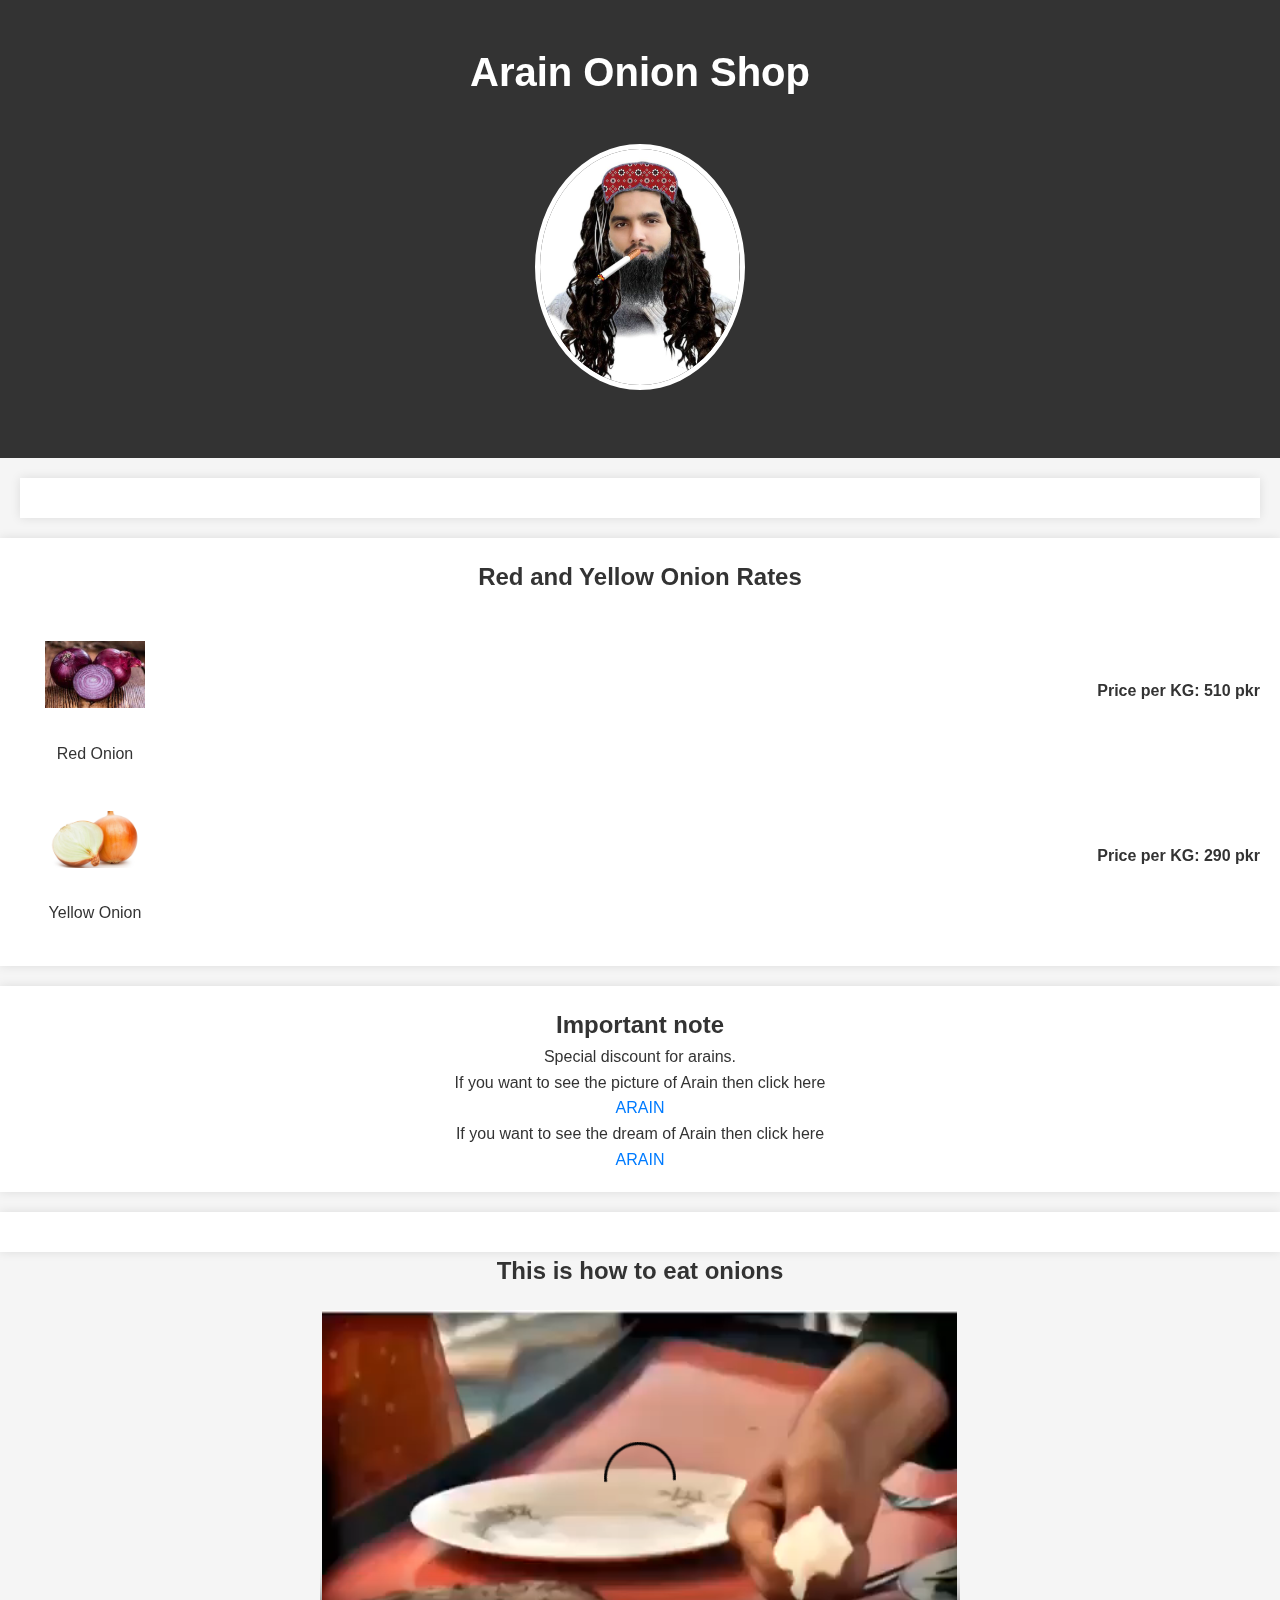
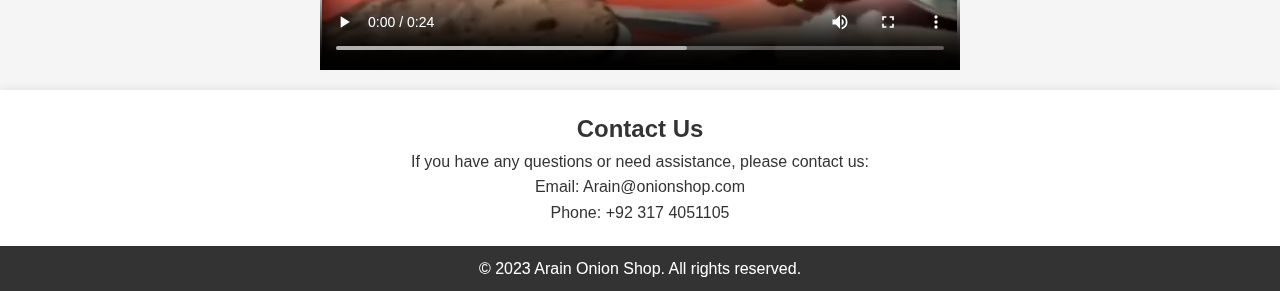
<file: index.html>
<!DOCTYPE html>
<html lang="en">

<head>
    <meta charset="UTF-8">
    <meta name="viewport" content="width=device-width, initial-scale=1.0">
    <title>Arain Onion Shop</title>
    <link rel="stylesheet" type="text/css" href="styles.css">
</head>

<body>
    <header>
        <h1>Arain Onion Shop</h1>
        <img src="1st.jpeg" alt="Owner's Image" width="200" height="200">
    </header>

    <nav>
        <!-- Add navigation links here if needed -->
    </nav>

    <main>
        <!-- <section id="onion-rates">
            <h2>Onion Rates</h2>
            <table>
                <tr>
                    <th>Onion Type</th>
                    <th>Price per Pound</th>
                </tr>
                <tr>
                    <td>Yellow Onions</td>
                    <td>$1.99</td>
                </tr>
                <tr>
                    <td>Red Onions</td>
                    <td>$2.49</td>
                </tr>
                <!-- Add more onion varieties and prices as needed -->
        </table>
        </section>
    </main>

    <section id="onion-images">
        <h2>Red and Yellow Onion Rates</h2>
        <div class="onion-container">
            <div class="onion-image">
                <img src="red.jpeg" alt="Red Onion">
                <p>Red Onion</p>
            </div>
            <div class="onion-rate">
                <p>Price per KG: 510 pkr</p>
            </div>
        </div>
        <div class="onion-container">
            <div class="onion-image">
                <img src="Yellow.jpg" alt="Yellow Onion">
                <p>Yellow Onion</p>
            </div>
            <div class="onion-rate">
                <p>Price per KG: 290 pkr</p>
            </div>
        </div>
    </section>


    <section id="note">
        <h2>Important note</h2>
        <p>Special discount for arains.</p>
        <p>If you want to see the picture of Arain then click here </p>
        <a href="hi.html">ARAIN</a><br>
        <p>If you want to see the dream of Arain then click here </p>
        <a href="hello.htm">ARAIN</a><br>
        <!-- Add more information about onions here -->
    </section>

    <section id="note"></section>
    <h2>This is how to eat onions</h2>
    <video width="640" height="360" controls>
        <source src="video.mp4" type="video/mp4">
        Your browser does not support the video tag.
    </video>
</section>

    <section id="contact">
        <h2>Contact Us</h2>
        <p>If you have any questions or need assistance, please contact us:</p>
        <p>Email: Arain@onionshop.com</p>
        <p>Phone: +92 317 4051105</p>
        <!-- You can add a contact form here if desired -->
    </section>

    <footer>
        <p>&copy; 2023 Arain Onion Shop. All rights reserved.</p>
    </footer>
</body>

</html>
</file>
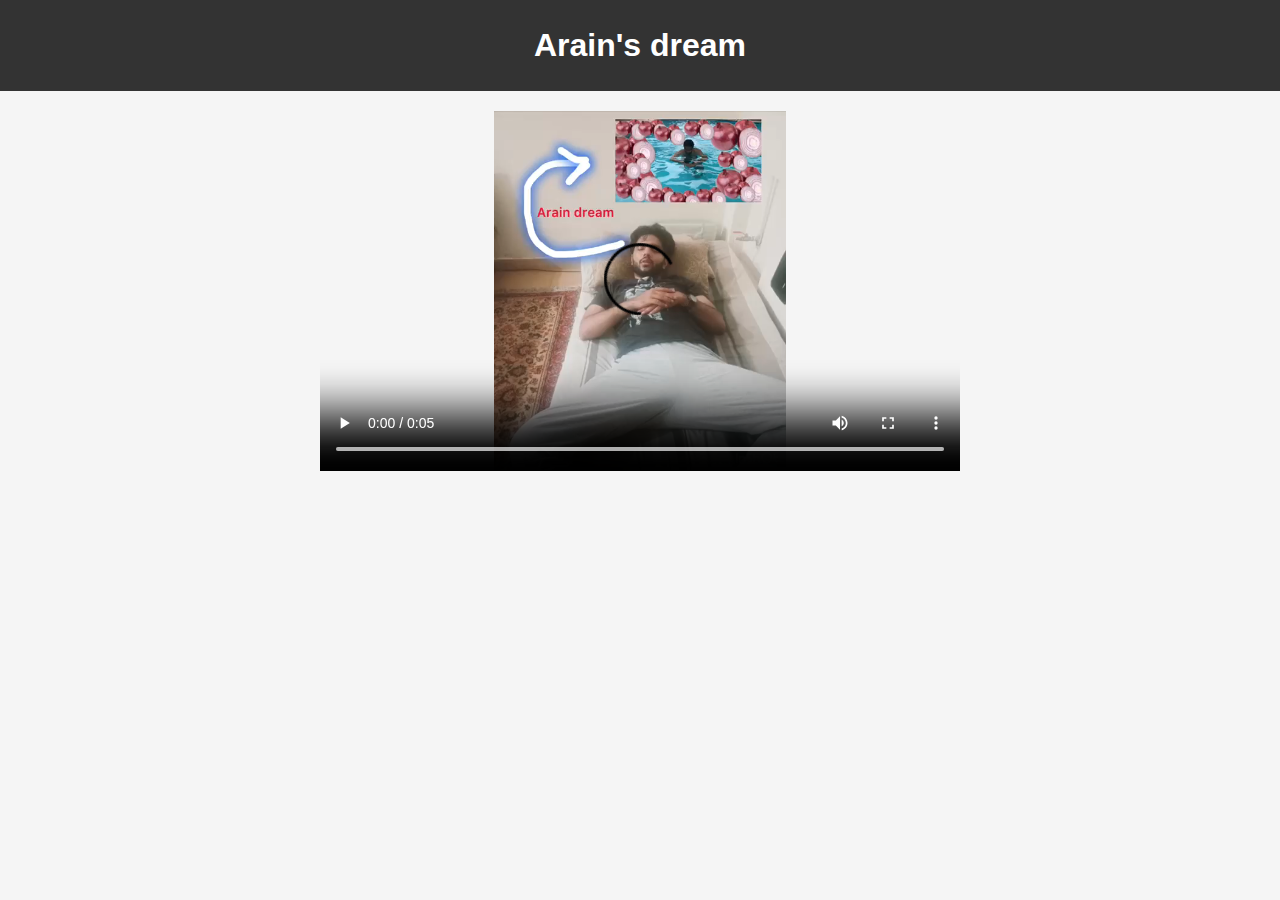
<file: hello.htm>
<!DOCTYPE html>
<html lang="en">
<head>
    <meta charset="UTF-8">
    <meta name="viewport" content="width=device-width, initial-scale=1.0">
    <title>Dream</title>
    <link rel="stylesheet" type="text/css" href="styles.css">
</head>
<body>
    <h1>Arain's dream</h1>
    <video width="640" height="360" controls>
        <source src="vid.mp4" type="video/mp4">
        Your browser does not support the video tag.
    </video>
</body>
</html>
</file>
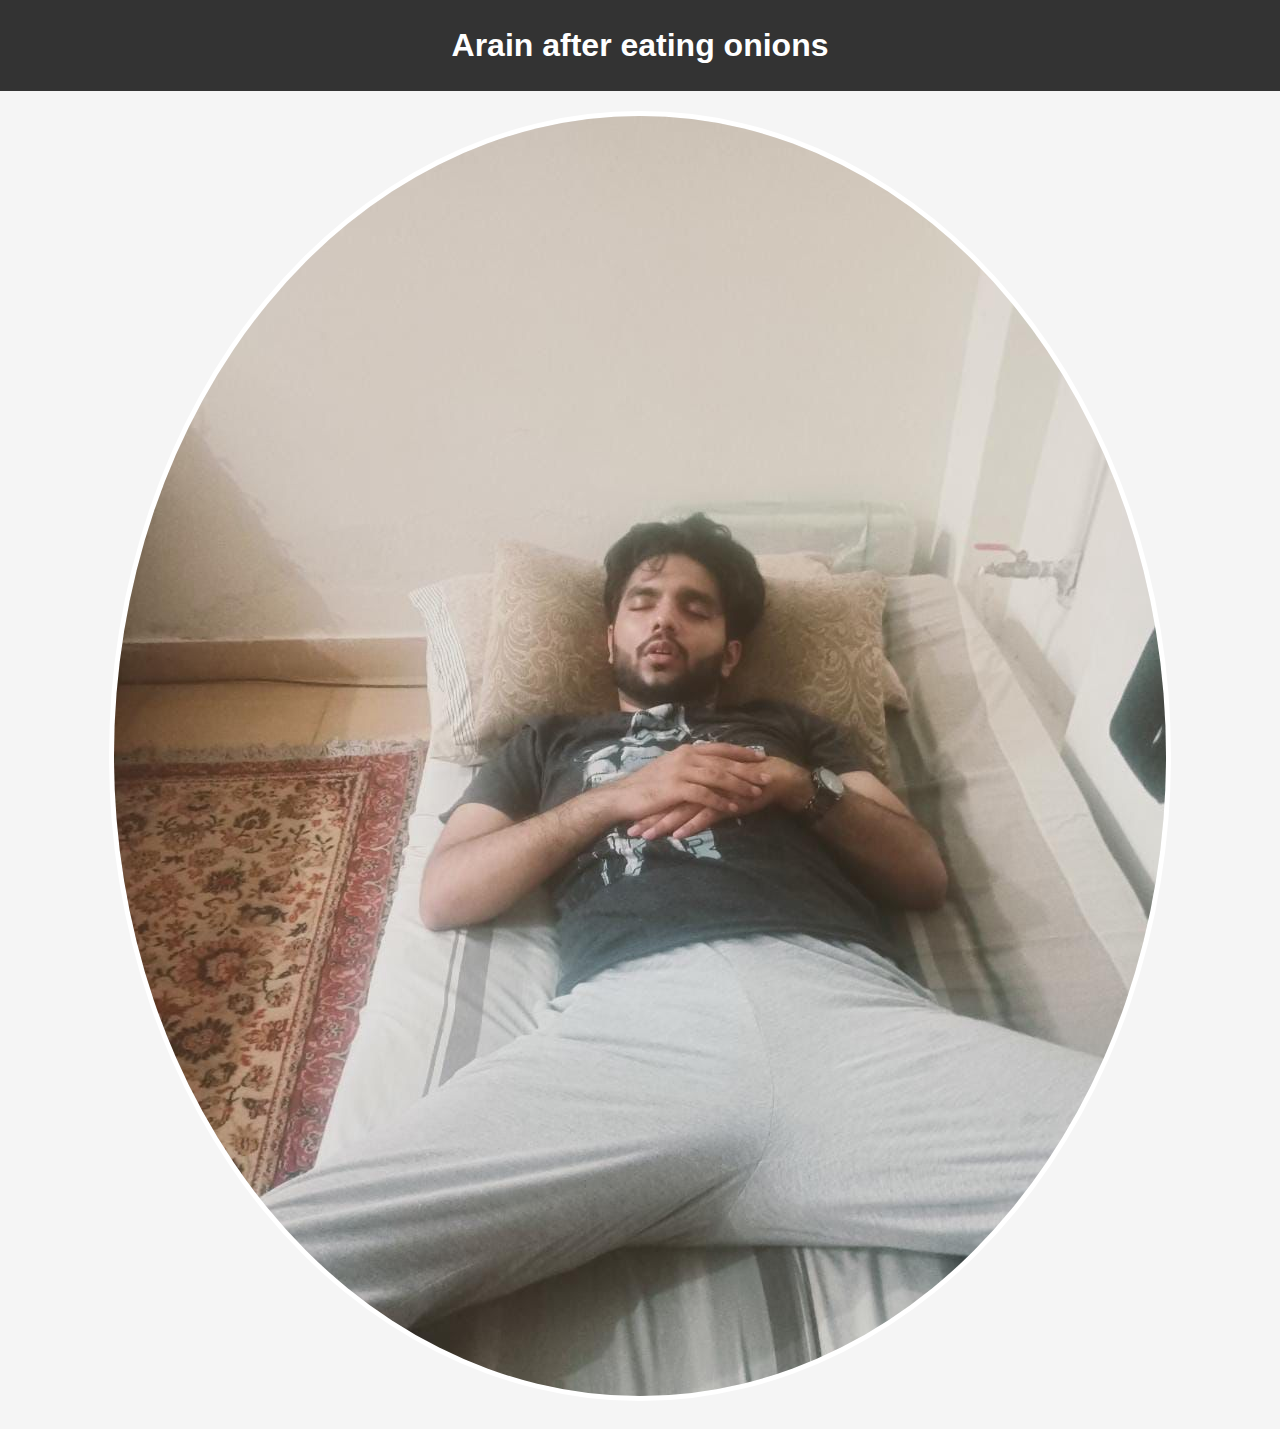
<file: hi.html>
<!DOCTYPE html>
<html lang="en">
<head>
    <meta charset="UTF-8">
    <meta name="viewport" content="width=device-width, initial-scale=1.0">
    <title>arain pic</title>
    <link rel="stylesheet" type="text/css" href="styles.css">
</head>
<body>
    <h1>Arain after eating onions</h1>
    <img src="2nd.jpeg" alt="Yellow Onion">
</body>
</html>
</file>
<file: styles.css>
/* Reset some default styles for consistency */
body, h1, h2, h3, p, ul, li, table {
    margin: 0;
    padding: 0;
}

/* Set a background color and text color for the entire site */
body {
    font-family: 'Arial', sans-serif;
    background-color: #f5f5f5;
    color: #333;
    line-height: 1.6;
}

/* Header styles */
header {
    background-color: #333;
    color: #fff;
    text-align: center;
    padding: 20px;
}

header h1 {
    font-size: 2.5rem;
}

header img {
    max-width: 200px;
    border-radius: 50%;
}

/* Navigation styles */
nav {
    background-color: #333;
    color: #fff;
    text-align: center;
    padding: 10px;
}

nav a {
    color: #fff;
    text-decoration: none;
    margin: 10px;
}

/* Main content section styles */
main {
    padding: 20px;
    background-color: #fff;
    box-shadow: 0 0 10px rgba(0, 0, 0, 0.1);
    margin: 20px;
}

/* Onion rates table styles */
table {
    width: 100%;
    border-collapse: collapse;
    margin-top: 20px;
}

table th, table td {
    padding: 10px;
    text-align: left;
    border-bottom: 1px solid #ccc;
}

/* Onion images and rates section styles */
#onion-images {
    background-color: #fff;
    padding: 20px;
    margin-top: 20px;
    box-shadow: 0 0 10px rgba(0, 0, 0, 0.1);
}

.onion-container {
    display: flex;
    justify-content: space-between;
    align-items: center;
    margin: 20px 0;
}

.onion-image img {
    max-width: 100px;
    border-radius: 5px;
}

.onion-rate p {
    font-weight: bold;
}

/* Important note section styles */
#note {
    background-color: #fff;
    padding: 20px;
    margin-top: 20px;
    box-shadow: 0 0 10px rgba(0, 0, 0, 0.1);
}

/* Video section styles */
video {
    max-width: 100%;
    display: block;
    margin: 20px auto;
}

/* Contact section styles */
#contact {
    background-color: #fff;
    padding: 20px;
    margin-top: 20px;
    box-shadow: 0 0 10px rgba(0, 0, 0, 0.1);
}

/* Footer styles */
footer {
    text-align: center;
    padding: 10px;
    background-color: #333;
    color: #fff;
}

/* Links styles */
a {
    color: #007BFF;
    text-decoration: none;
}

a:hover {
    text-decoration: underline;
}


/* Reset some default styles for consistency */
body, h1, p, img {
    margin: 0;
    padding: 0;
}

/* Set a background color and text color for the entire page */
body {
    font-family: 'Arial', sans-serif;
    background-color: #f5f5f5;
    color: #333;
    text-align: center;
    margin: 0;
    padding: 0;
}

/* Style for the header (h1) */
h1 {
    background-color: #333;
    color: #fff;
    padding: 20px;
}

/* Style for the image */
img {
    max-width: 100%;
    height: auto;
    border: 5px solid #fff;
    border-radius: 50%;
    margin: 20px;
}
</file>
